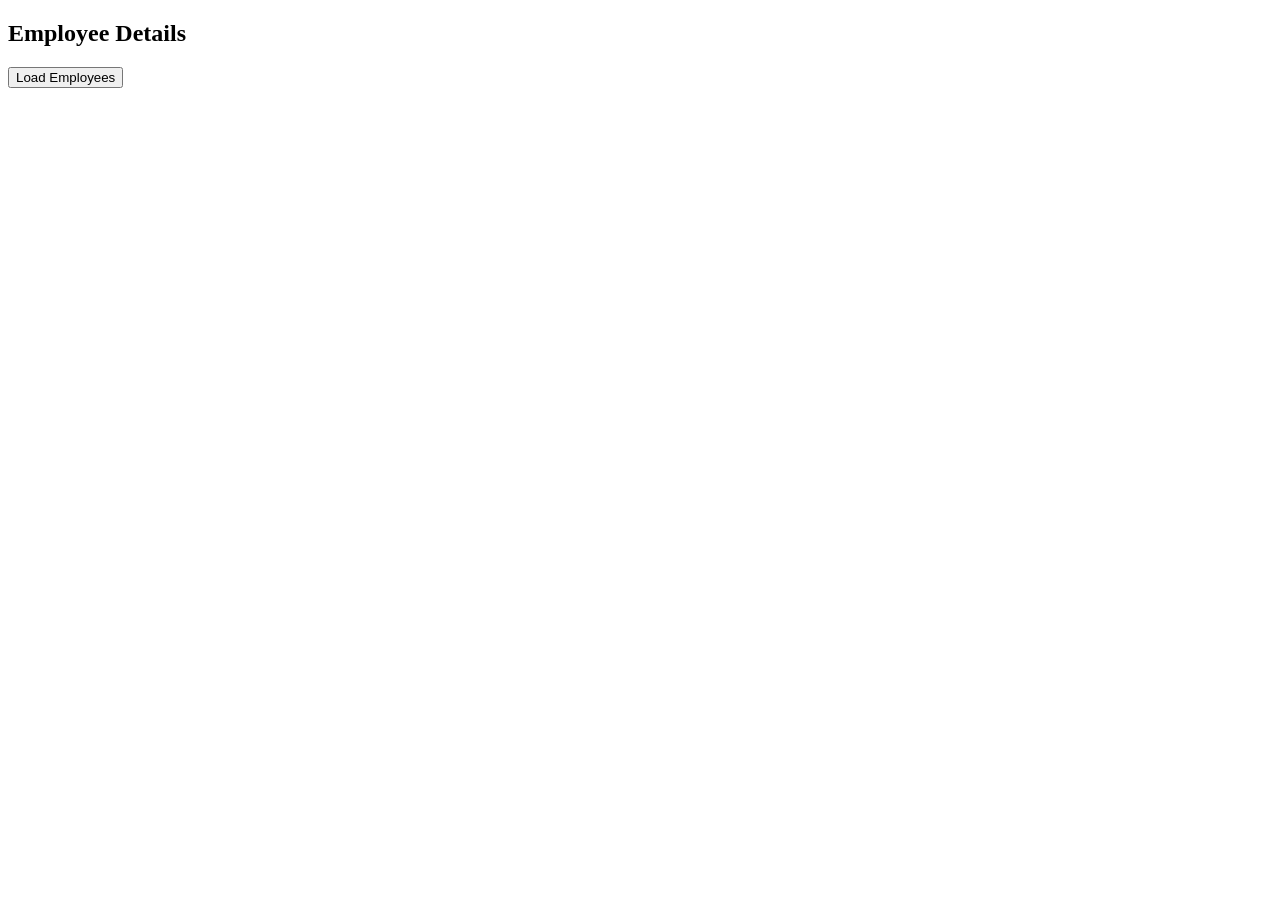
<file: EmployeeManagement/target/classes/templates/index.html>
<!DOCTYPE html>
<html>
<head>
    <title>CORS Demo</title>
</head>
<body>

<h2>Employee Details</h2>

<button onclick="loadData()">Load Employees</button>

<p id="result"></p>

<script>

function loadData(){

fetch("http://localhost:8081/employees")

.then(response => response.text())

.then(data => {

document.getElementById("result").innerHTML=data;

});

}

</script>

</body>
</html>
</file>
